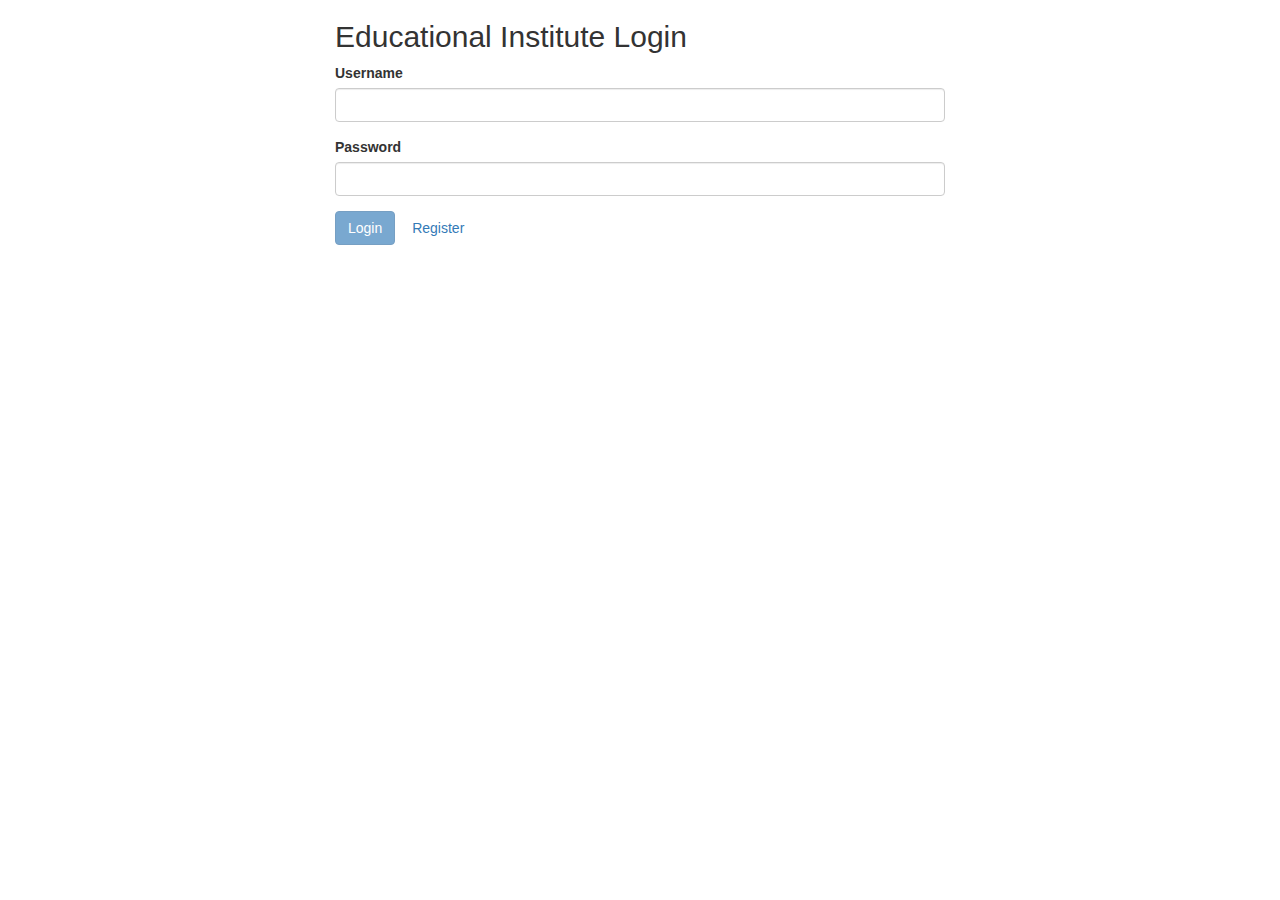
<file: index.html>
<!DOCTYPE html>
<html ng-app="app">
<head>
<meta charset="utf-8" />
<meta name="viewport" content="width=device-width, initial-scale=1">
<title>AngularJS User Registration and Login Example</title>
<link rel="stylesheet" href="app-content/bootstrap.min.css" />
<link href="app-content/app.css" rel="stylesheet" />

<style>
/* Remove the navbar's default margin-bottom and rounded borders */
.navbar {
	margin-bottom: 0;
	border-radius: 0;
}

/* Set height of the grid so .sidenav can be 100% (adjust as needed) */
.row.content {
	height: 450px
}

/* Set gray background color and 100% height */
.sidenav {
	padding-top: 20px;
	background-color: #f1f1f1;
	height: 100%;
}

/* Set black background color, white text and some padding */
footer {
	background-color: #555;
	color: white;
	padding: 15px;
}

/* On small screens, set height to 'auto' for sidenav and grid */
@media screen and (max-width: 767px) {
	.sidenav {
		height: auto;
		padding: 15px;
	}
	.row.content {
		height: auto;
	}
}
</style>
</head>
<body>


<div
	ng-class="{ 'alert': flash, 'alert-success': flash.type === 'success', 'alert-danger': flash.type === 'error' }"
	ng-if="flash" ng-bind="flash.message"></div>
<div ng-view></div>
	<!-- <div class="credits text-center">
		<p>
			<a href="http://jasonwatmore.com/post/2015/03/10/AngularJS-User-Registration-and-Login-Example.aspx">AngularJS User Registration and Login Example</a>
		</p>
		<p>
            <a href="http://jasonwatmore.com">JasonWatmore.com</a>
        </p>
	</div> -->

	<script src="js/jquery-2.2.4.min.js"></script>
	<script src="js/bootstrap.js"></script>
	<script src="js/angular.min.js"></script>
	<script src="js/angular-route.js"></script>
	<script src="js/angular-cookies.js"></script>

	<script src="app.js"></script>
	<script src="app-services/authentication.service.js"></script>
	<script src="app-services/flash.service.js"></script>

	<!-- Real user service that uses an api -->
	<!-- <script src="app-services/user.service.js"></script> -->

	<!-- Fake user service for demo that uses local storage -->
	<script src="app-services/user.service.local-storage.js"></script>

	<script src="home/home.controller.js"></script>
	<script src="login/login.controller.js"></script>
	<script src="register/register.controller.js"></script>
</body>
</html>
</file>
<file: app-content/app.css>
﻿
</file>
